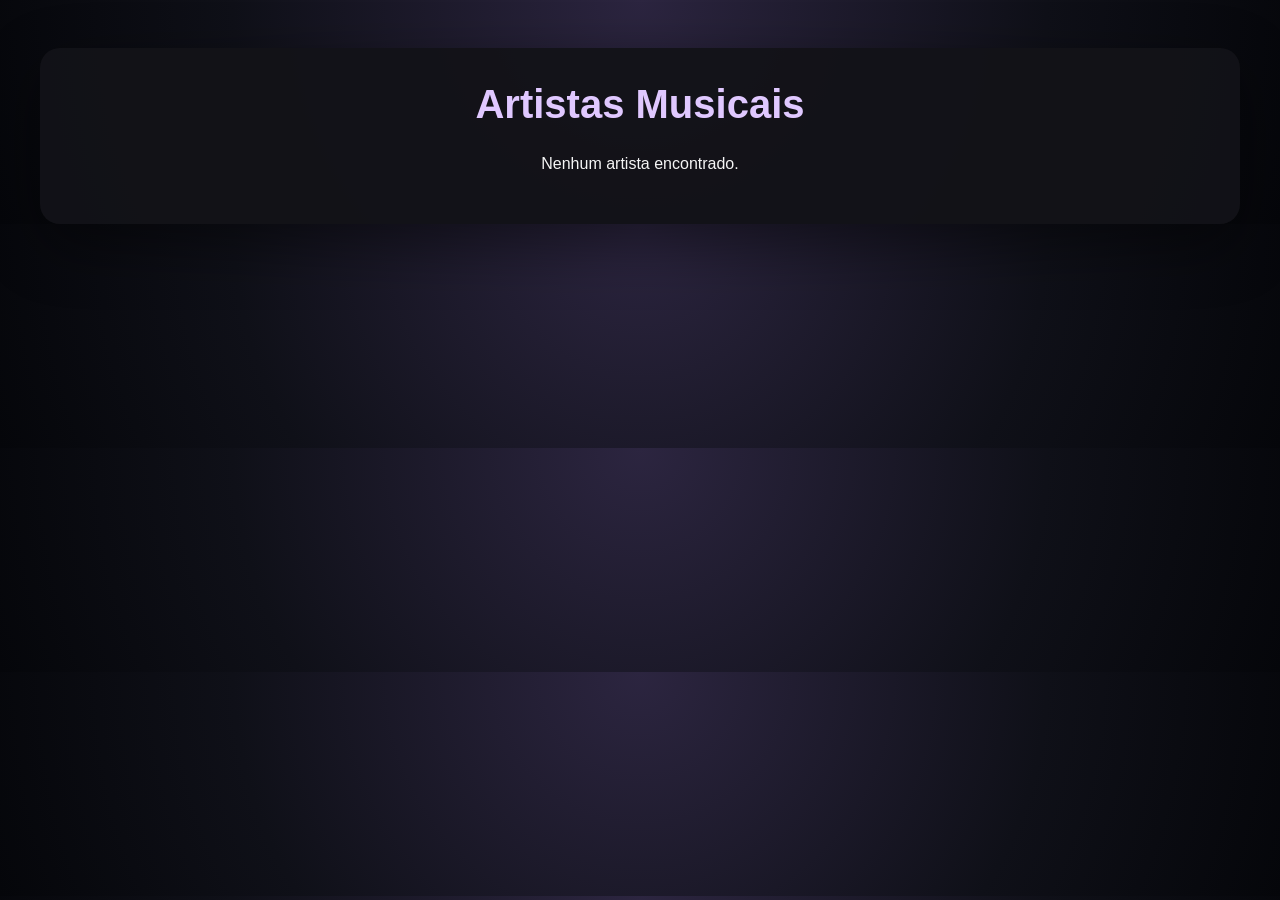
<file: index.html>
<!DOCTYPE html>
<html lang="pt-br">
<head>
    <meta charset="UTF-8">
    <meta name="viewport" content="width=device-width, initial-scale=1.0">
    <title>Artistas Musicais</title>
    <link href="https://cdn.jsdelivr.net/npm/bootstrap@5.3.0/dist/css/bootstrap.min.css" rel="stylesheet">
    <link rel="stylesheet" href="css/style.css">
</head>
<body>
    <div class="container mt-5">
        <h1 class="text-center mb-4">Artistas Musicais</h1>
        <div id="loading" class="text-center d-none">
            <div class="spinner-border" role="status">
                <span class="visually-hidden">Carregando...</span>
            </div>
        </div>
        <div id="results" class="row"></div>
    </div>

    <script src="https://cdn.jsdelivr.net/npm/bootstrap@5.3.0/dist/js/bootstrap.bundle.min.js"></script>
    <script src="js/script.js"></script>
</body>
</html>
</file>
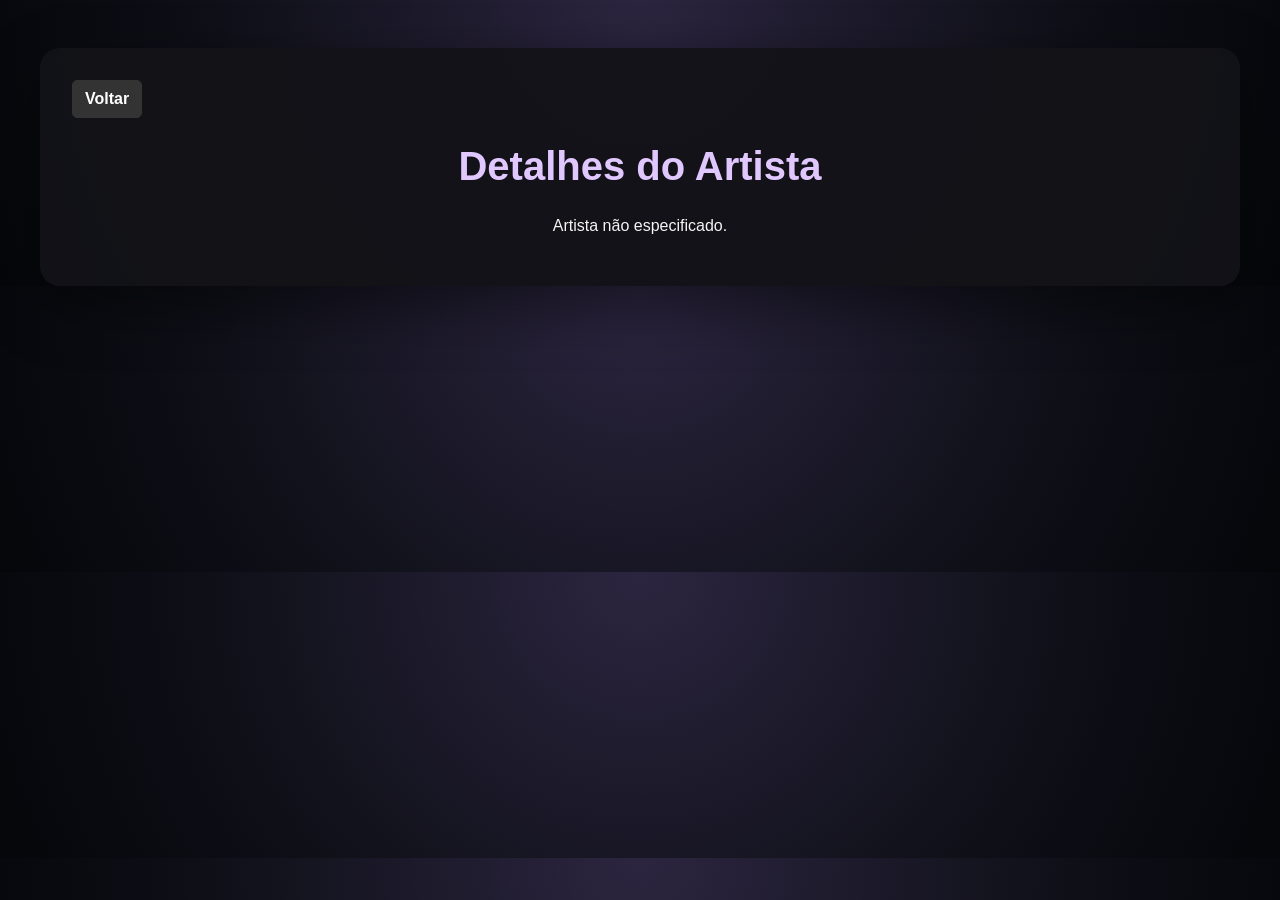
<file: detalhes.html>
<!DOCTYPE html>
<html lang="pt-br">
<head>
    <meta charset="UTF-8">
    <meta name="viewport" content="width=device-width, initial-scale=1.0">
    <title>Detalhes do Artista</title>
    <!-- Bootstrap 5 CDN -->
    <link href="https://cdn.jsdelivr.net/npm/bootstrap@5.3.0/dist/css/bootstrap.min.css" rel="stylesheet">
    <!-- CSS personalizado -->
    <link rel="stylesheet" href="css/style.css">
</head>
<body>
    <div class="container mt-5">
        <a href="index.html" class="btn btn-secondary mb-4">Voltar</a>
        <h1 class="text-center mb-4">Detalhes do Artista</h1>
        <!-- Loading spinner -->
        <div id="loading" class="text-center d-none">
            <div class="spinner-border" role="status">
                <span class="visually-hidden">Carregando...</span>
            </div>
        </div>
        <!-- Container para os detalhes -->
        <div id="details"></div>
    </div>
    <!-- Bootstrap JS -->
    <script src="https://cdn.jsdelivr.net/npm/bootstrap@5.3.0/dist/js/bootstrap.bundle.min.js"></script>
    <!-- JavaScript personalizado -->
    <script src="js/detalhes.js"></script>
</body>
</html>
</file>
<file: css/style.css>
body {
    background: radial-gradient(circle at top, #2c2540 0%, #0f1018 60%, #05060a 100%);
    color: #f5f5f5;
    font-family: 'Arial', sans-serif;
}

.container {
    max-width: 1200px;
    padding: 2rem;
    background: rgba(18, 18, 24, 0.95);
    border-radius: 20px;
    box-shadow: 0 20px 60px rgba(0, 0, 0, 0.45);
}

h1 {
    color: #e0c8ff;
    font-weight: bold;
}

.card {
    background: rgba(255, 255, 255, 0.05);
    border: 1px solid rgba(255, 255, 255, 0.08);
    border-radius: 10px;
    box-shadow: 0 10px 20px rgba(0, 0, 0, 0.35);
    transition: transform 0.3s ease, box-shadow 0.3s ease;
}

.card:hover {
    transform: translateY(-5px);
    box-shadow: 0 8px 16px rgba(0, 0, 0, 0.7);
}

.card-img-top {
    border-radius: 10px 10px 0 0;
    height: 200px;
    object-fit: cover;
}

.adjust-image {
    object-position: center 20%;
}

.card-body {
    padding: 1.5rem;
}

.card-title {
    color: #f7f3ff;
    font-size: 1.25rem;
    font-weight: bold;
}

.card-text {
    color: #d9d9e8;
    margin-bottom: 0.5rem;
}

.btn-primary {
    background-color: #bb86fc;
    border-color: #bb86fc;
    border-radius: 5px;
    font-weight: bold;
    transition: background-color 0.3s ease, border-color 0.3s ease;
}

.btn-primary:hover {
    background-color: #9d4edd;
    border-color: #9d4edd;
}

.btn-secondary {
    background-color: #333333;
    border-color: #333333;
    border-radius: 5px;
    font-weight: bold;
    transition: background-color 0.3s ease, border-color 0.3s ease;
}

.btn-secondary:hover {
    background-color: #555555;
    border-color: #555555;
}

.spinner-border {
    color: #bb86fc;
}

.form-control {
    background-color: #2a2a2a;
    border: 1px solid #555555;
    border-radius: 5px;
    color: #ffffff;
}

.form-control:focus {
    background-color: #2a2a2a;
    border-color: #bb86fc;
    color: #ffffff;
    box-shadow: 0 0 0 0.2rem rgba(187, 134, 252, 0.25);
}

@media (max-width: 768px) {
    .container {
        padding-left: 15px;
        padding-right: 15px;
    }

    .card {
        margin-bottom: 1rem;
    }

    .col-md-4 {
        flex: 0 0 100%;
        max-width: 100%;
    }
}

.modal-content {
    background-color: #252334;
    color: #ffffff;
    border: 1px solid rgba(255, 255, 255, 0.1);
}

.modal-header {
    border-bottom: 1px solid #555555;
}

.modal-body p {
    color: #b0b0b0;
}
</file>
